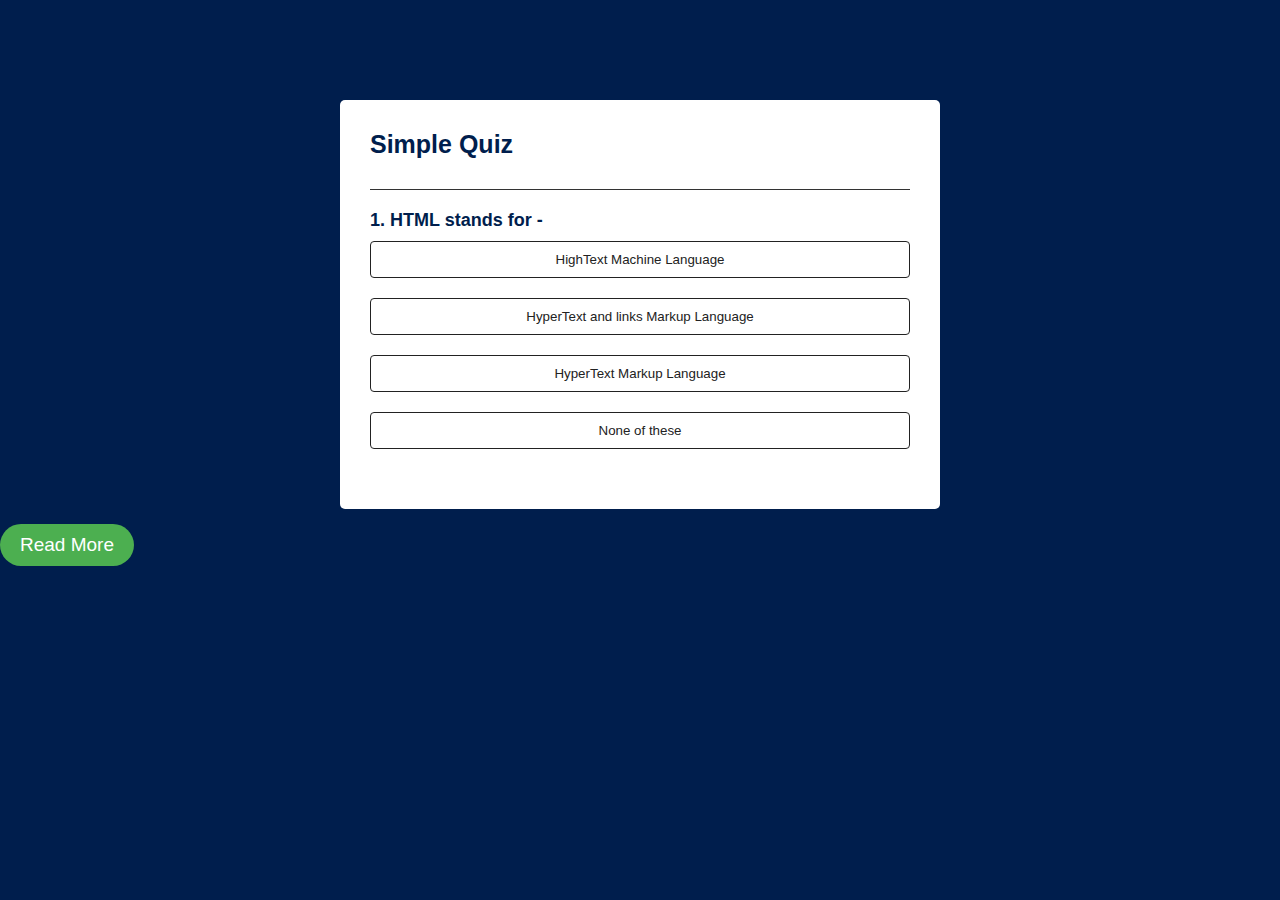
<file: index.html>
<!DOCTYPE html>
<html lang="en">
<head>
    <meta charset="UTF-8">
    <meta name="viewport" content="width=device-width, initial-scale=1.0">
    <title>Document</title>
    <link rel="stylesheet" href="style.css">
</head>
<body>
    <div class="app">
        <h1>Simple Quiz</h1>
        <div class="quiz">
        <h2 id="question">Question goes here</h2>
        <div id="answer-buttons">
            <button class="btn">ANSWER 1</button>
            <button class="btn">ANSWER 2</button>
            <button class="btn">ANSWER 3</button>
            <button class="btn">ANSWER 4</button>
        </div>
        <button id="next-btn">Next</button>
    </div>
</div>
<script src="script.js"></script>
<a href="index1.html" class="read-more">Read More</a>
</body>
</html>
</file>
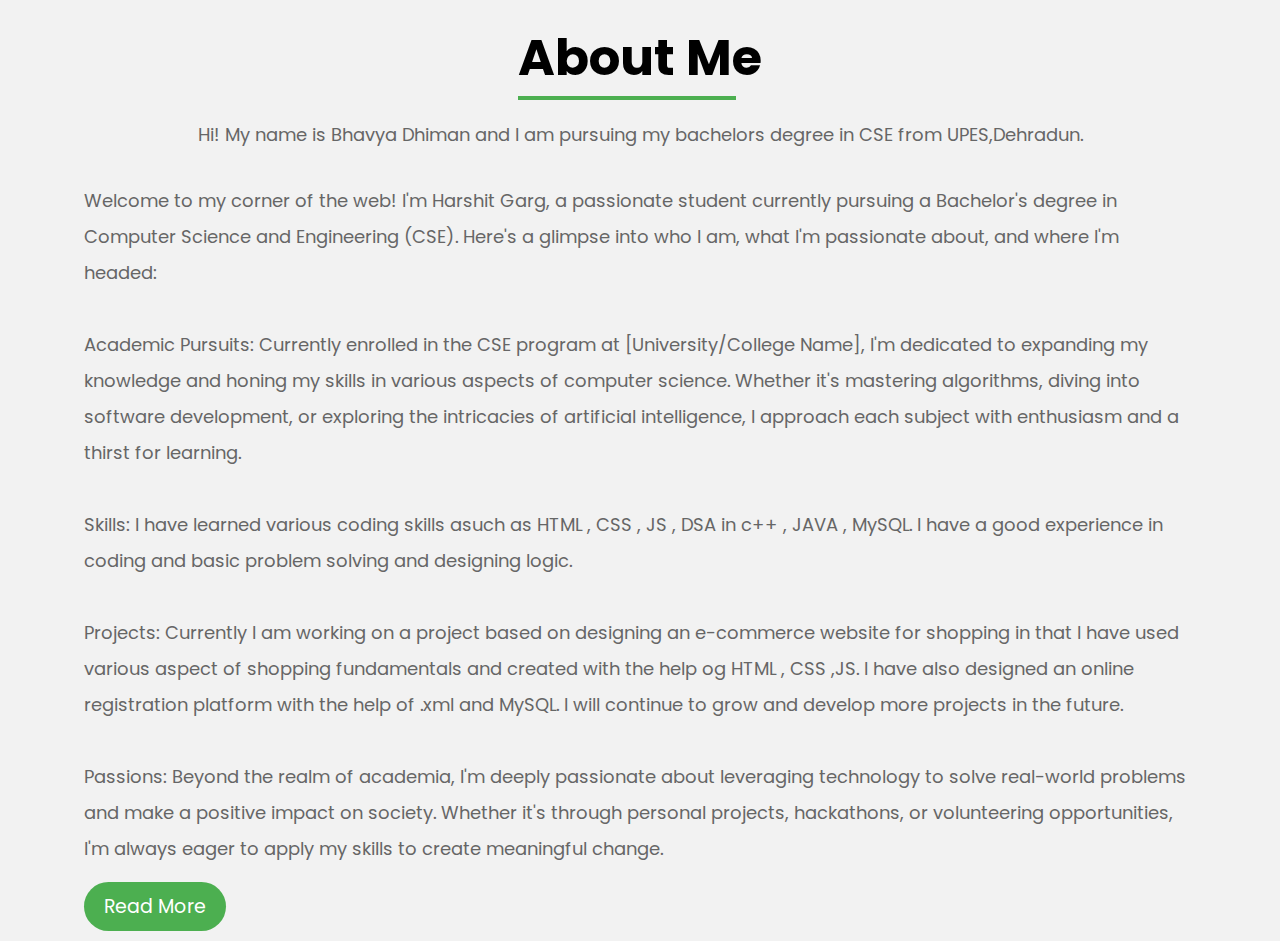
<file: index1.html>
<!DOCTYPE html>
<html lang="en">

<head>
    <meta charset="UTF-8">
    <meta name="viewport" content="width=device-width, initial-scale=1.0">
    <title>Document</title>
    <link rel="preconnect" href="https://fonts.googleapis.com">
    <link rel="preconnect" href="https://fonts.gstatic.com" crossorigin>
    <link
        href="https://fonts.googleapis.com/css2?family=Poppins:ital,wght@0,100;0,200;0,300;0,400;0,500;0,600;0,700;0,800;0,900;1,100;1,200;1,300;1,400;1,500;1,600;1,700;1,800;1,900&display=swap"
        rel="stylesheet">

    <link rel="stylesheet" href="style1.css">
</head>

<body>
    <div class="heading">
        <h1>About Me</h1>
        <p>Hi! My name is Bhavya Dhiman and I am pursuing my bachelors degree in CSE from UPES,Dehradun.</p>
    </div>
    <div class="container">
        <section class="about">
            <div class="about-content">
                <p>Welcome to my corner of the web! I'm Harshit Garg, a passionate student currently pursuing a
                    Bachelor's degree in Computer Science and Engineering (CSE). Here's a glimpse into who I am, what
                    I'm passionate about, and where I'm headed:
                    <br>
                    <br>
                    Academic Pursuits:
                    Currently enrolled in the CSE program at [University/College Name], I'm dedicated to expanding my
                    knowledge and honing my skills in various aspects of computer science. Whether it's mastering
                    algorithms, diving into software development, or exploring the intricacies of artificial
                    intelligence, I approach each subject with enthusiasm and a thirst for learning.
                    <br>
                    <br>
                    Skills:
                    I have learned various coding skills asuch as HTML , CSS , JS , DSA in c++ , JAVA , MySQL. I have a
                    good experience in coding and basic problem solving and designing logic.
                    <br>
                    <br>
                    Projects:
                    Currently I am working on a project based on designing an e-commerce website for shopping in that I
                    have used various aspect of shopping fundamentals and created with the help og HTML , CSS ,JS. I
                    have also designed an online registration platform with the help of .xml and MySQL. I will continue
                    to grow and develop more projects in the future.
                    <br>
                    <br>
                    Passions:
                    Beyond the realm of academia, I'm deeply passionate about leveraging technology to solve real-world
                    problems and make a positive impact on society. Whether it's through personal projects, hackathons,
                    or volunteering opportunities, I'm always eager to apply my skills to create meaningful change.
                </p>
                <a href="index2.html" class="read-more">Read More</a>
            </div>
        </section>
    </div>
</body>

</html>
</file>
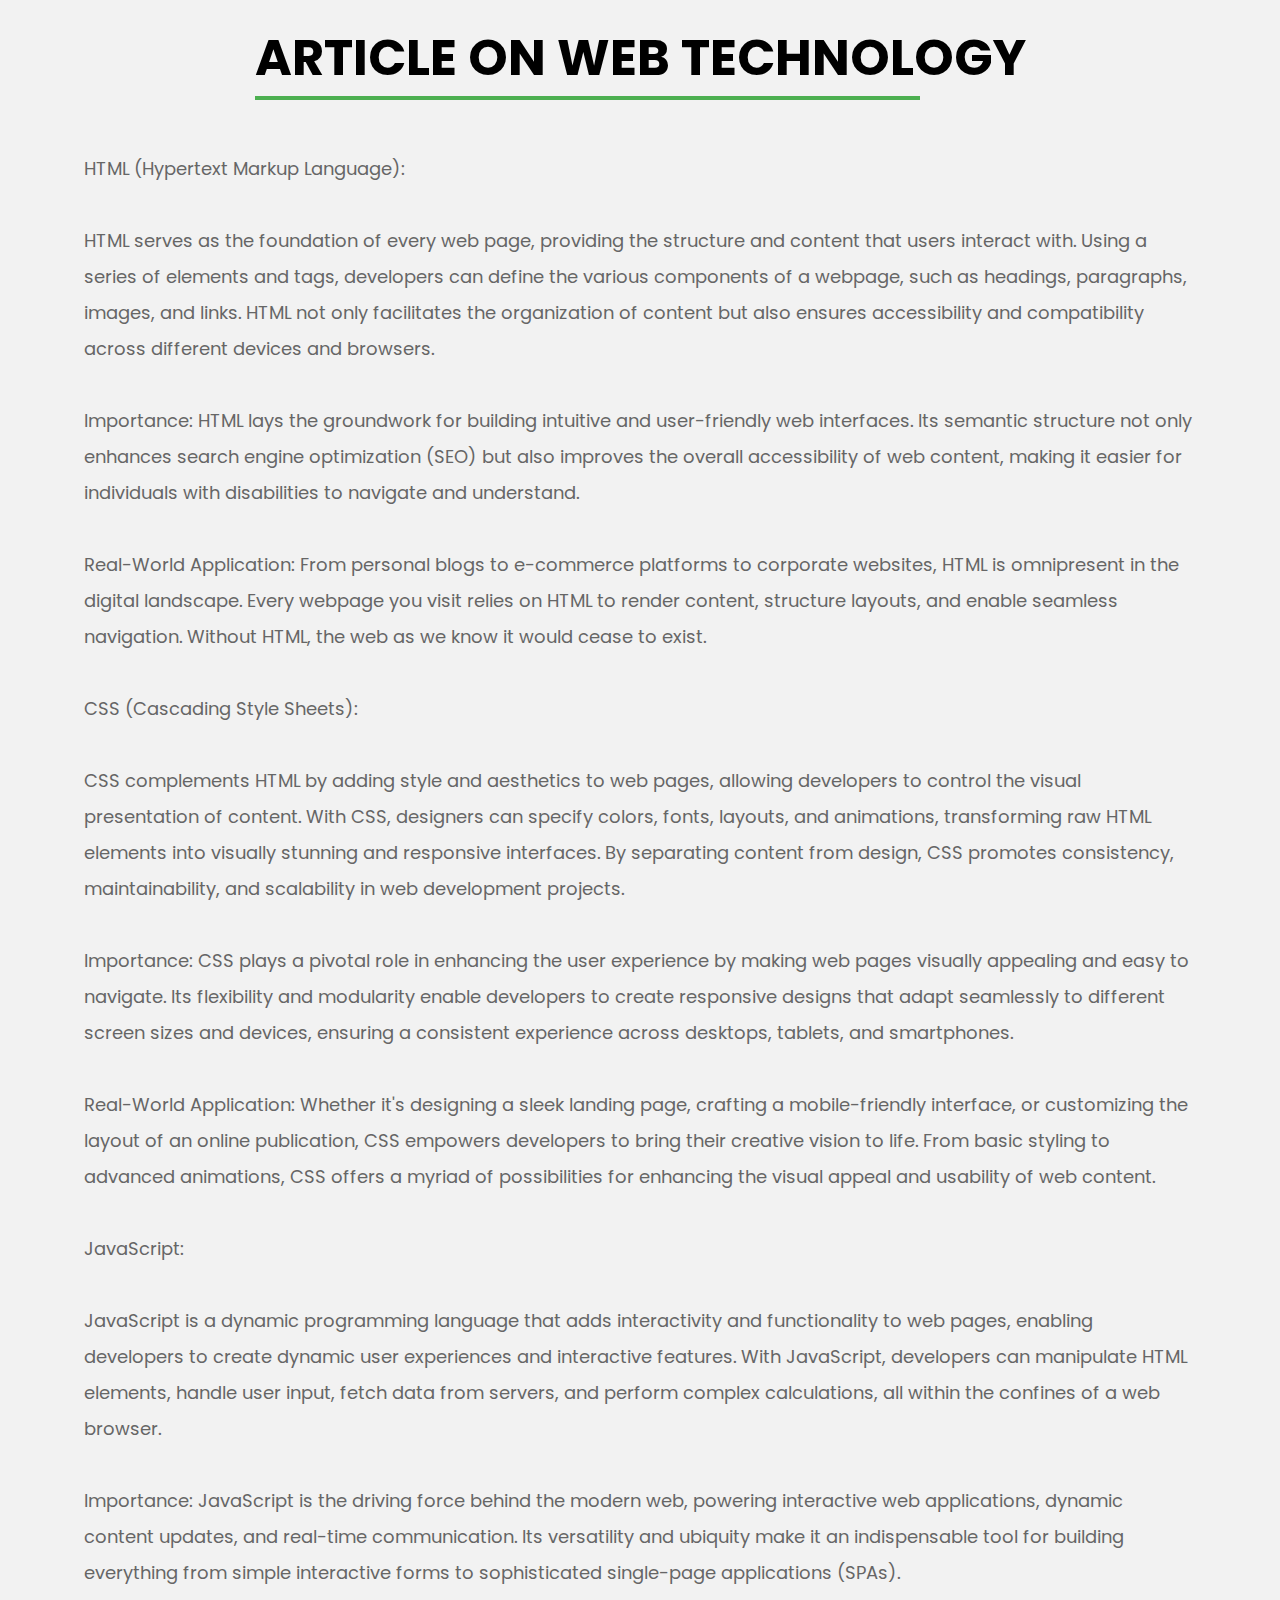
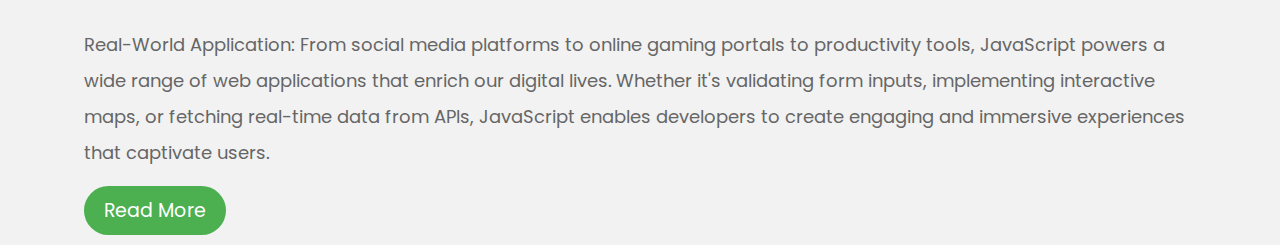
<file: index2.html>
<!DOCTYPE html>
<html lang="en">

<head>
    <meta charset="UTF-8">
    <meta name="viewport" content="width=device-width, initial-scale=1.0">
    <title>Document</title>
    <link rel="preconnect" href="https://fonts.googleapis.com">
    <link rel="preconnect" href="https://fonts.gstatic.com" crossorigin>
    <link
        href="https://fonts.googleapis.com/css2?family=Poppins:ital,wght@0,100;0,200;0,300;0,400;0,500;0,600;0,700;0,800;0,900;1,100;1,200;1,300;1,400;1,500;1,600;1,700;1,800;1,900&display=swap"
        rel="stylesheet">

    <link rel="stylesheet" href="style2.css">
</head>

<body>
    <div class="heading">
        <h1>ARTICLE ON WEB TECHNOLOGY</h1>
    </div>
    <div class="container">
        <section class="about">
            <div class="about-content">
                <p>HTML (Hypertext Markup Language):
                    <br>
                    <br>
                    HTML serves as the foundation of every web page, providing the structure and content that users
                    interact with. Using a series of elements and tags, developers can define the various components
                    of a webpage, such as headings, paragraphs, images, and links. HTML not only facilitates the
                    organization of content but also ensures accessibility and compatibility across different
                    devices and browsers.
                    <br>
                    <br>
                    Importance:
                    HTML lays the groundwork for building intuitive and user-friendly web interfaces. Its semantic
                    structure not only enhances search engine optimization (SEO) but also improves the overall
                    accessibility of web content, making it easier for individuals with disabilities to navigate and
                    understand.
                    <br>
                    <br>
                    Real-World Application:
                    From personal blogs to e-commerce platforms to corporate websites, HTML is omnipresent in the
                    digital landscape. Every webpage you visit relies on HTML to render content, structure layouts,
                    and enable seamless navigation. Without HTML, the web as we know it would cease to exist.
                    <br>
                    <br>
                    CSS (Cascading Style Sheets):
                    <br>
                    <br>
                    CSS complements HTML by adding style and aesthetics to web pages, allowing developers to control
                    the visual presentation of content. With CSS, designers can specify colors, fonts, layouts, and
                    animations, transforming raw HTML elements into visually stunning and responsive interfaces. By
                    separating content from design, CSS promotes consistency, maintainability, and scalability in
                    web development projects.
                    <br>
                    <br>
                    Importance:
                    CSS plays a pivotal role in enhancing the user experience by making web pages visually appealing
                    and easy to navigate. Its flexibility and modularity enable developers to create responsive
                    designs that adapt seamlessly to different screen sizes and devices, ensuring a consistent
                    experience across desktops, tablets, and smartphones.
                    <br>
                    <br>
                    Real-World Application:
                    Whether it's designing a sleek landing page, crafting a mobile-friendly interface, or
                    customizing the layout of an online publication, CSS empowers developers to bring their creative
                    vision to life. From basic styling to advanced animations, CSS offers a myriad of possibilities
                    for enhancing the visual appeal and usability of web content.
                    <br>
                    <br>
                    JavaScript:
                    <br>
                    <br>
                    JavaScript is a dynamic programming language that adds interactivity and functionality to web
                    pages, enabling developers to create dynamic user experiences and interactive features. With
                    JavaScript, developers can manipulate HTML elements, handle user input, fetch data from servers,
                    and perform complex calculations, all within the confines of a web browser.
                    <br>
                    <br>
                    Importance:
                    JavaScript is the driving force behind the modern web, powering interactive web applications,
                    dynamic content updates, and real-time communication. Its versatility and ubiquity make it an
                    indispensable tool for building everything from simple interactive forms to sophisticated
                    single-page applications (SPAs).
                    <br>
                    <br>
                    Real-World Application:
                    From social media platforms to online gaming portals to productivity tools, JavaScript powers a
                    wide range of web applications that enrich our digital lives. Whether it's validating form
                    inputs, implementing interactive maps, or fetching real-time data from APIs, JavaScript enables
                    developers to create engaging and immersive experiences that captivate users.
                </p>
                <a href="index.html" class="read-more">Read More</a>
            </div>
        </section>
    </div>
</body>

</html>
</file>
<file: style.css>
*{
    margin: 0;
    padding: 0;
    font-family: 'Poppins' , sans-serif;
    box-sizing: border-box;
}
body{
    background: #001e4d;
}

.app{
    background: #fff;
    max-width: 600px;
    margin: 100px auto 0;
    border-radius: 5px;
    padding: 30px; 
     width: 90%;
}

.app h1{
    font-size: 25px;
    color: #001e4d;
    font-weight: 600;
    border-bottom: 1px solid #333;
    padding-bottom: 30px;
}

.quiz{
    padding: 20px 0;
}

.quiz h2{
    font-size: 18px;
    color: #001e4d;
    font-weight: 600;
}

.btn{
    background: #fff;
    color: #222;
    font-weight: 500;
    width: 100%;
    border: 1px solid #222;
    padding: 10px;
    margin: 10px 0;
    text-align: center;
    border-radius: 4px;
    cursor: pointer;
    transition: all 0.5s ease;
} 

.btn:hover:not([disabled]){
    background: #222;
    color: #fff;
}

.btn:disabled{
    cursor: no-drop;
}

#next-btn{
    background: #001e4d;
    color: #fff;
    font-weight: 500;
    width: 150px;
    border: 0;
    padding: 10px;
    margin: 20px auto 0;
    border-radius: 4px;
    cursor: pointer;
    display: block;
}

.correct{
    background: #9aeabc;
}

.incorrect{ 
    background: #ff9393;
}

.read-more {
    display: inline-block;
    padding: 10px 20px;
    background-color: #4caf50;
    color: #fff;
    font-size: 19px;
    text-decoration: none;
    border-radius: 25px;
    margin-top: 15px;
    transition: 0.3s ease;
}

.read-more:hover {
    background-color: #3e8e41;
}

p{
    background-color: #fff;
    margin: 100px;
    text-align: center;
}
</file>
<file: style1.css>
* {
    margin: 0;
    padding: 0;
    box-sizing: border-box;
    font-family: 'Poppins', sans-serif;
}

body {
    background-color: #f2f2f2;
}

.heading {
    width: 90%;
    display: flex;
    justify-content: center;
    align-items: center;
    flex-direction: column;
    text-align: center;
    margin: 20px auto;
}

.heading h1 {
    font-size: 50px;
    color: #000;
    margin-bottom: 25px;
}

.heading h1::after {
    content: "";
    position: absolute;
    width: 17%;
    height: 4px;
    display: block;
    margin: 0px auto;
    background-color: #4caf50;
}

.heading p {
    font-size: 18px;
    color: #666;
    margin-bottom: 5px;
}

.container {
    width: 90%;
    margin: 0px auto;
    padding: 10px 20px;
}

.about {
    display: flex;
    justify-content: space-between;
    align-items: center;
    flex-wrap: wrap;
}

.about-content {
    flex: 1;
}

.about-content p {
    font-size: 18px;
    line-height: 2;
    color: #666;
}

.about-content .read-more {
    display: inline-block;
    padding: 10px 20px;
    background-color: #4caf50;
    color: #fff;
    font-size: 19px;
    text-decoration: none;
    border-radius: 25px;
    margin-top: 15px;
    transition: 0.3s ease;
}

.about-content .read-more:hover {
    background-color: #3e8e41;
}


@media screen and (max-width: 768px) {
    .heading {
        padding: 0px 20px;
    }

    .heading h1 {
        font-size: 36px;
    }

    .head {
        padding: 0px 20px;
    }

    .head h1 {
        font-size: 36px;
    }

    .heading p {
        font-size: 17px;
        margin-bottom: 0px;
    }

    .container {
        padding: 0px;
    }

    .about {
        padding: 20px;
        flex-direction: column;
    }

    .about-content p {
        padding: 0px;
        font-size: 16px;
    }

    .about-content .read-more {
        font-size: 16px;
    }
}
</file>
<file: style2.css>
* {
    margin: 0;
    padding: 0;
    box-sizing: border-box;
    font-family: 'Poppins', sans-serif;
}

body {
    background-color: #f2f2f2;
}

.heading {
    width: 90%;
    display: flex;
    justify-content: center;
    align-items: center;
    flex-direction: column;
    text-align: center;
    margin: 20px auto;
}

.heading h1 {
    font-size: 50px;
    color: #000;
    margin-bottom: 25px;
}

.heading h1::after {
    content: "";
    position: absolute;
    width: 52%;
    height: 4px;
    display: block;
    margin: 0px auto;
    background-color: #4caf50;
}

.container {
    width: 90%;
    margin: 0px auto;
    padding: 10px 20px;
}

.about {
    display: flex;
    justify-content: space-between;
    align-items: center;
    flex-wrap: wrap;
}

.about-content {
    flex: 1;
}

.about-content p {
    font-size: 18px;
    line-height: 2;
    color: #666;
}

.about-content .read-more {
    display: inline-block;
    padding: 10px 20px;
    background-color: #4caf50;
    color: #fff;
    font-size: 19px;
    text-decoration: none;
    border-radius: 25px;
    margin-top: 15px;
    transition: 0.3s ease;
}

.about-content .read-more:hover {
    background-color: #3e8e41;
}


@media screen and (max-width: 768px) {
    .heading {
        padding: 0px 20px;
    }

    .heading h1 {
        font-size: 36px;
    }

    .head {
        padding: 0px 20px;
    }

    .head h1 {
        font-size: 36px;
    }

    .heading p {
        font-size: 17px;
        margin-bottom: 0px;
    }

    .container {
        padding: 0px;
    }

    .about {
        padding: 20px;
        flex-direction: column;
    }

    .about-content p {
        padding: 0px;
        font-size: 16px;
    }

    .about-content .read-more {
        font-size: 16px;
    }
}
</file>
